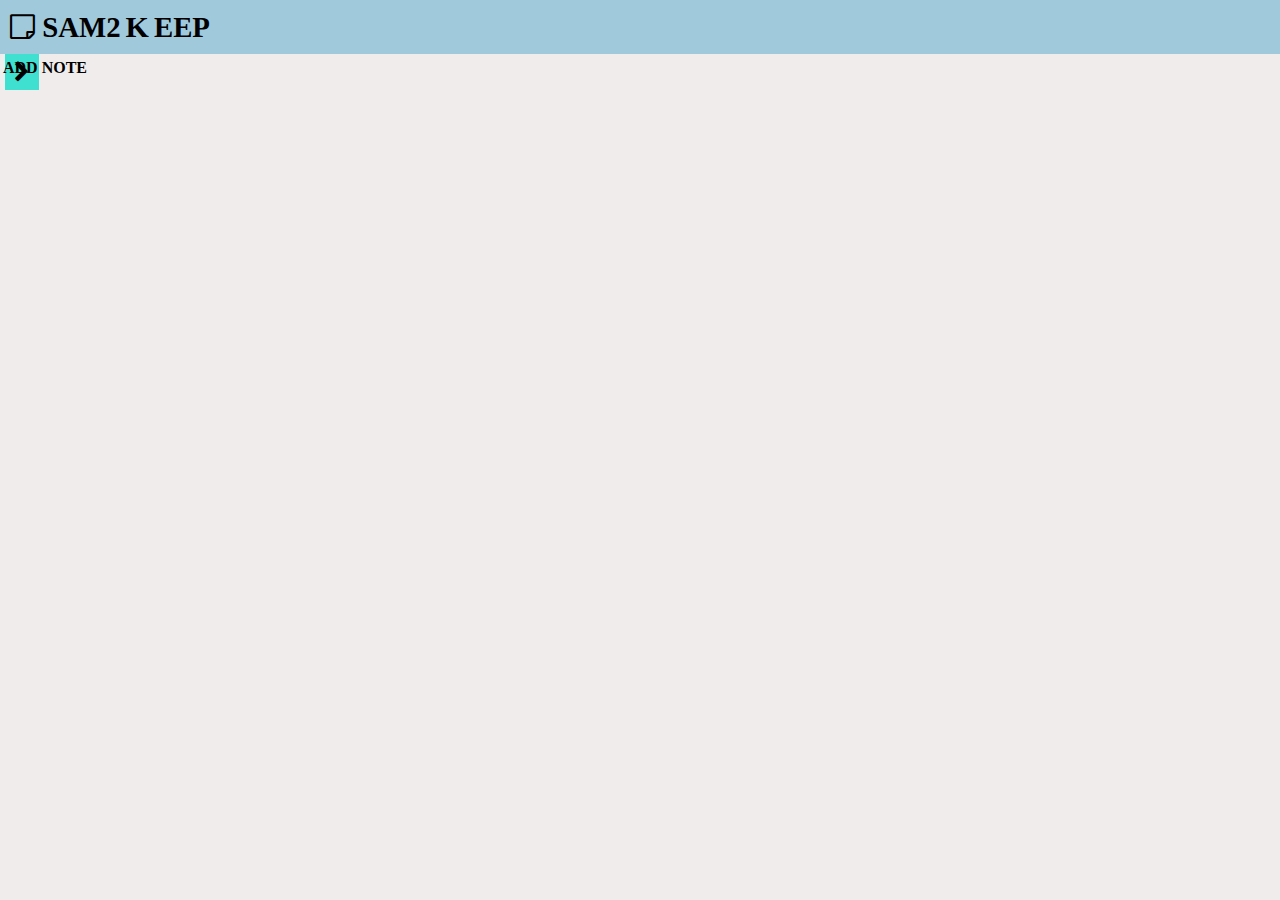
<file: index.html>
<!DOCTYPE html>
<head>
    <title>SAM2KEEP</title>
    <meta name="viewport" content="width=device-width, initial-scale=1">
    <meta charset="utf-8">
    <link href="https://cdn.jsdelivr.net/npm/bootstrap@5.0.2/dist/css/bootstrap.min.css" rel="stylesheet" integrity="sha384-EVSTQN3/azprG1Anm3QDgpJLIm9Nao0Yz1ztcQTwFspd3yD65VohhpuuCOmLASjC" crossorigin="anonymous">
    <link rel="stylesheet" href="https://cdnjs.cloudflare.com/ajax/libs/font-awesome/4.7.0/css/font-awesome.min.css">
    <link rel="stylesheet" type="text/css" href="style.css">
</head>
<body>
    <div class="container-fluid">
        <div class="top_panel h-100 d-flex align-self-center pt-4 pb-3">
            <h2 title="Note me"><i class="fa fa-sticky-note-o me-1"></i> SAM2<span class="badge bg-success">K</span>EEP</h2>
        </div>
        <div class="note_row_div h-100 d-flex justify-content-end me-5 pe-2 mt-4">
            <button id="add_note" class="d-flex">
                <i class="fa fa-chevron-right fa-2x text-white rounded-circle"></i>
                <i class="fa fa-arrow-right text-white"></i>
            </button>
            <span class="add_text">ADD NOTE</span>
        </div>
        <div class="note_area row" id="note_area">
        </div>
    </div>
</body>

    <script src="https://cdn.jsdelivr.net/npm/@popperjs/core@2.9.2/dist/umd/popper.min.js" integrity="sha384-IQsoLXl5PILFhosVNubq5LC7Qb9DXgDA9i+tQ8Zj3iwWAwPtgFTxbJ8NT4GN1R8p" crossorigin="anonymous"></script>
    <script src="https://cdn.jsdelivr.net/npm/bootstrap@5.0.2/dist/js/bootstrap.min.js" integrity="sha384-cVKIPhGWiC2Al4u+LWgxfKTRIcfu0JTxR+EQDz/bgldoEyl4H0zUF0QKbrJ0EcQF" crossorigin="anonymous"></script>
    <script type="text/javascript" src="sam2keep.js"></script>
</body>
</file>
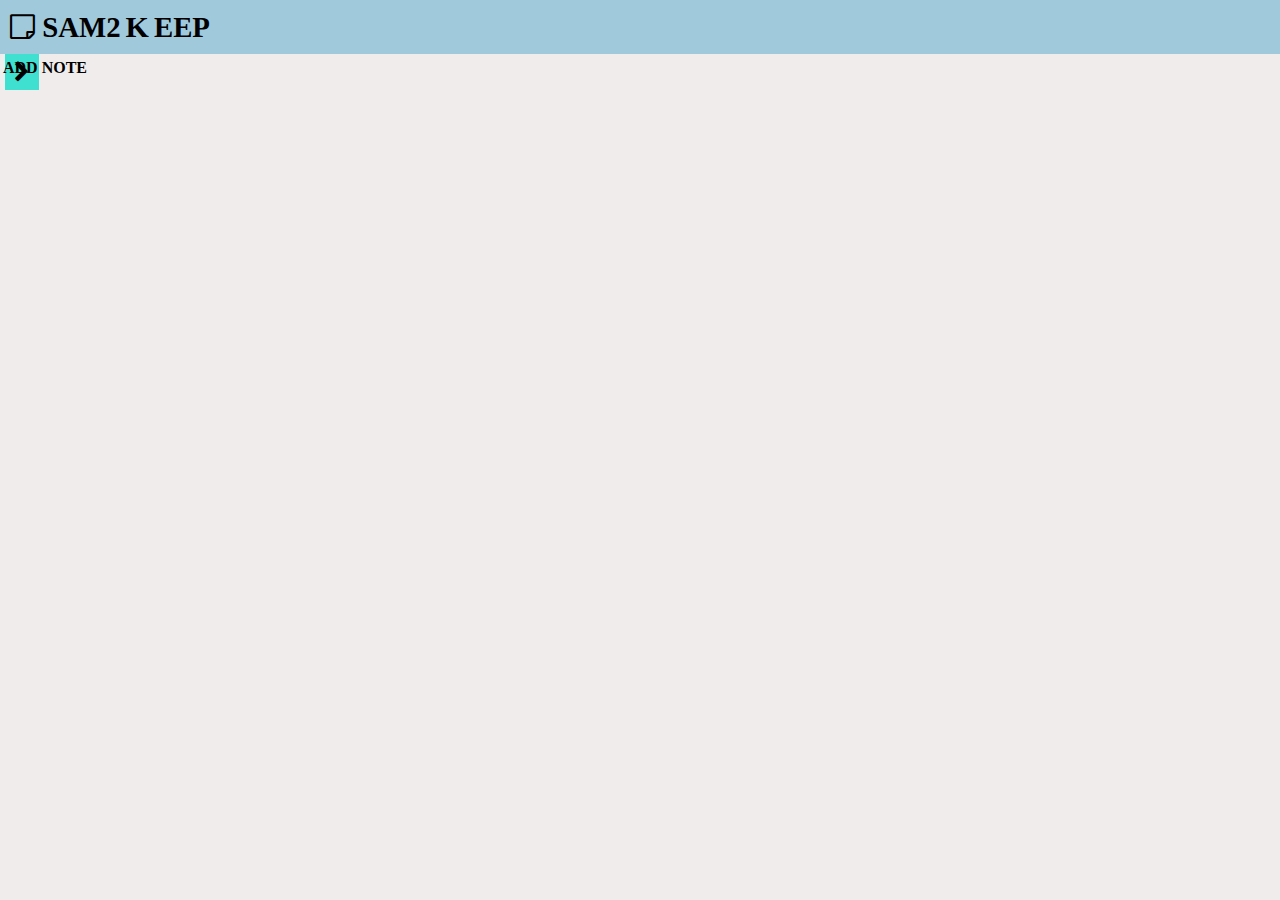
<file: sam2keep.html>
<!DOCTYPE html>
<head>
    <title>SAM2KEEP</title>
    <meta name="viewport" content="width=device-width, initial-scale=1">
    <meta charset="utf-8">
    <link href="https://cdn.jsdelivr.net/npm/bootstrap@5.0.2/dist/css/bootstrap.min.css" rel="stylesheet" integrity="sha384-EVSTQN3/azprG1Anm3QDgpJLIm9Nao0Yz1ztcQTwFspd3yD65VohhpuuCOmLASjC" crossorigin="anonymous">
    <link rel="stylesheet" href="https://cdnjs.cloudflare.com/ajax/libs/font-awesome/4.7.0/css/font-awesome.min.css">
    <link rel="stylesheet" type="text/css" href="style.css">
</head>
<body>
    <div class="container-fluid">
        <div class="top_panel h-100 d-flex align-self-center pt-4 pb-3">
            <h2 title="Note me"><i class="fa fa-sticky-note-o me-1"></i> SAM2<span class="badge bg-success">K</span>EEP</h2>
        </div>
        <div class="note_row_div h-100 d-flex justify-content-end me-5 pe-2 mt-4">
            <button id="add_note" class="d-flex">
                <i class="fa fa-chevron-right fa-2x text-white rounded-circle"></i>
                <i class="fa fa-arrow-right text-white"></i>
            </button>
            <span class="add_text">ADD NOTE</span>
        </div>
        <div class="note_area row" id="note_area">
        </div>
    </div>
</body>

    <script src="https://cdn.jsdelivr.net/npm/@popperjs/core@2.9.2/dist/umd/popper.min.js" integrity="sha384-IQsoLXl5PILFhosVNubq5LC7Qb9DXgDA9i+tQ8Zj3iwWAwPtgFTxbJ8NT4GN1R8p" crossorigin="anonymous"></script>
    <script src="https://cdn.jsdelivr.net/npm/bootstrap@5.0.2/dist/js/bootstrap.min.js" integrity="sha384-cVKIPhGWiC2Al4u+LWgxfKTRIcfu0JTxR+EQDz/bgldoEyl4H0zUF0QKbrJ0EcQF" crossorigin="anonymous"></script>
    <script type="text/javascript" src="sam2keep.js"></script>
</body>
</file>
<file: style.css>
*{
    margin: 0;
    padding: 0;
    box-sizing: border-box;
}

body{
    background-color: rgb(241, 236, 236);
    width: 100vw;
}

.top_panel{
    background-color: rgba(90, 170, 207, 0.534);
    padding: 10px;
    font-weight: bolder;
    font-size: larger;
}

.badge{
    padding:5px;
    font-size: 30px;
}

.note_row_div{
    position: relative;
}

#add_note{
    position: absolute;
    border-radius: 20%;
    border:transparent;
    padding: 5px;
    padding-top: 0;
    padding-bottom:0;
    width: 30px;
    margin-right: 100px;
    transition: width .5s,margin-right .5s;
    transform: linear;
}

.fa-chevron-right{
    font-size: 22px;
    background-color: turquoise;
    padding: 7px;
    padding-left: 9px;
    padding-right: 9px;
    margin-right: 84px;
}

.fa-arrow-right{
    position: absolute;
    top:3px;
    right:0;
    font-size: 25px;
    visibility: hidden;
    transition: right .5s;
    transform: linear;
}

#add_note:hover{
    background-color: turquoise;
    width: 130px;
    margin-right: 0;
}

#add_note:hover .fa-arrow-right{
    right:100px;
    visibility: visible;
}

#add_note:hover .fa-chevron-right{
    visibility: hidden;
}

.add_text{
    position: absolute;
    width:90px;
    font-weight: bold;
    padding-left: 3px;
    padding-top: 5px;
    padding-right:3px
}

.edit_note{
    font-size: 20px;
    padding: 5px;
    margin:3px;
    color:white;
    background-color: green;
}

.edit_note:hover{
    cursor: pointer;
    color: green;
    background-color: white;
}

.delete_note{
    font-size: 20px;
    padding: 5px;
    margin:3px;
    color:white;
    background-color: red;
}

.delete_note:hover{
    cursor:pointer;
    color:red;
    background-color: white;
}

textarea{
    margin-top: 5px;
    border:none;
    resize:none;
}

textarea:focus{
    outline:none;
}

textarea:disabled{
    background-color: white;
}

.note{
    display: flex;
    width: 25%;
    padding: 10px;
    box-shadow: black,2px,2px;
    flex-direction: column;
    background-color: white;
    margin:30px;
    border-radius: 10%;
    overflow-y:scroll;
}

.note_area{
    margin-top:100px
}

.activated{
    color: lightgreen;
    background-color: darkgreen;
}

.deactivated{
    color: white;
    background-color: green;
}
</file>
